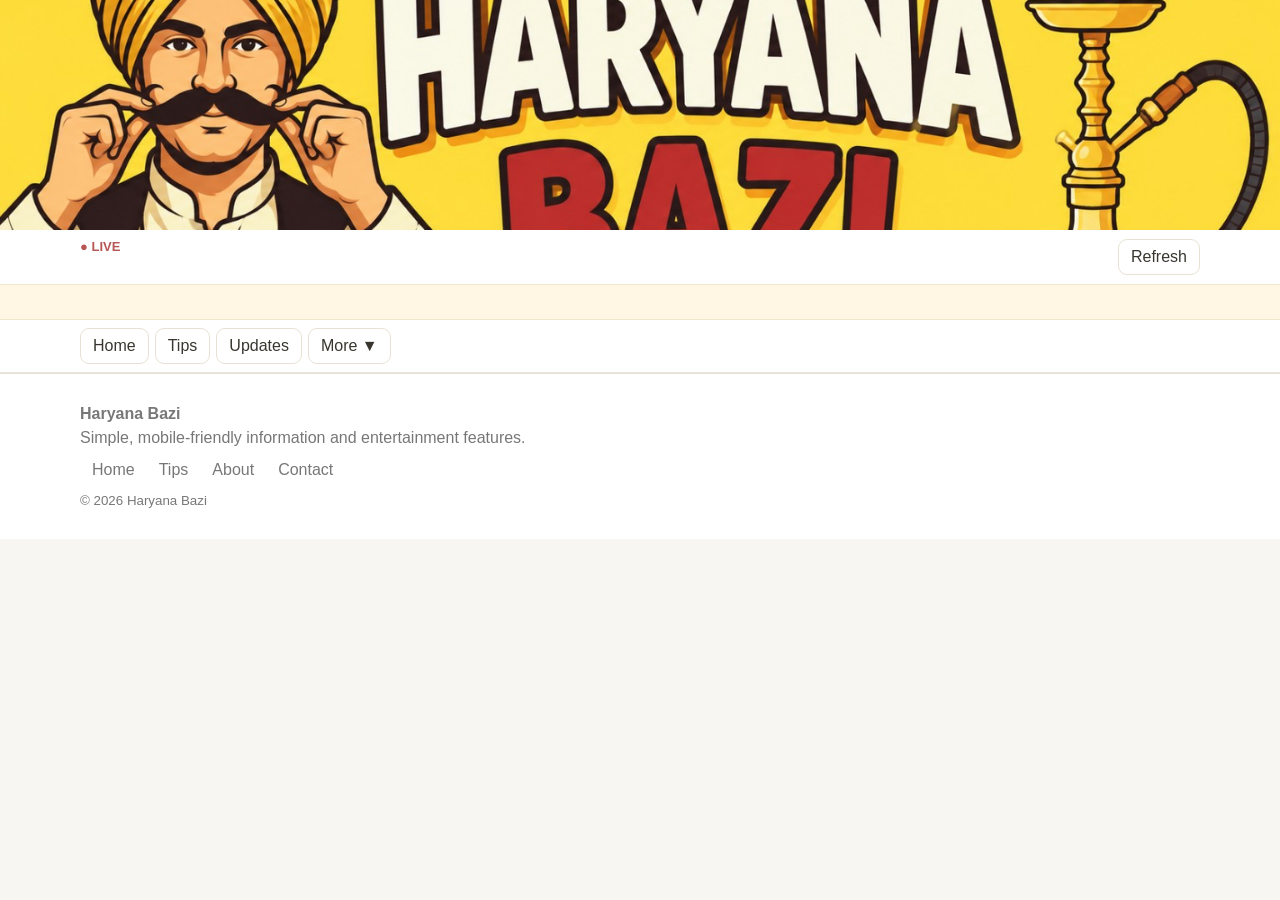
<file: index.html>
<!doctype html><html lang="en"><head><meta charset="utf-8"><meta name="viewport" content="width=device-width,initial-scale=1"><title>Haryana Bazi</title><link rel="stylesheet" href="style.css"></head><body><header><div class="banner"><img src="assets/banner.svg" alt="Haryana Bazi"></div><div class="bar"><b>● LIVE</b><button id="refresh">Refresh</button></div><div class="ticker"><span id="news"></span></div><nav><button data-page="home">Home</button><button data-page="tips">Tips</button><button data-page="updates">Updates</button><div class="drop"><button id="more">More ▼</button><div id="menu"><button data-page="lucky">Lucky Number</button><button data-page="voting">Voting</button><button data-page="old">Old Information</button><button data-page="patti">Patti</button><button data-page="about">About</button><button data-page="contact">Contact</button></div></div></nav></header><main><section id="home" class="page"><div class="date" id="date"></div><article class="card center"><small>TODAY</small><h1 id="todayTitle"></h1><p id="today"></p><small id="updated"></small></article><div class="cols"><article class="card"><h2>Tips</h2><div id="tipsPreview"></div><button data-page="tips">View all →</button></article><article class="card"><h2>Updates</h2><div id="updatesPreview"></div><button data-page="updates">View all →</button></article></div></section><section id="tips" class="page"><h1>Tips</h1><div id="tipsList"></div></section><section id="updates" class="page"><h1>Updates</h1><div id="updatesList"></div></section><section id="lucky" class="page center"><h1>Lucky Number</h1><p>Random entertainment feature — no money or wagering.</p><article class="card"><div class="pointer">▼</div><div class="wheel" id="wheel"><span>0</span><span>1</span><span>2</span><span>3</span><span>4</span><span>5</span><span>6</span><span>7</span><span>8</span><span>9</span><b>HB</b></div><button class="primary" id="spin">SPIN</button><h2 id="spinResult"></h2></article></section><section id="voting" class="page"><h1>Voting</h1><p>Select one number from 0–9.</p><article class="card"><div class="numbers" id="numbers"></div><button class="primary" id="vote">Vote Confirm</button><p id="voteMsg"></p></article><article class="card"><h2>Vote Results</h2><table><thead><tr><th>Number</th><th>Votes</th><th>Percentage</th></tr></thead><tbody id="results"></tbody></table></article></section><section id="old" class="page"><h1>Old Information</h1><article class="card"><input id="search" placeholder="Search..."><div id="oldList"></div></article></section><section id="patti" class="page"><h1>Patti Information</h1><article class="card"><img class="patti" src="assets/patti.svg" alt="Patti"><table><thead><tr><th>Number</th><th>Information</th><th>Description</th></tr></thead><tbody id="pattiTable"></tbody></table></article></section><section id="about" class="page"><h1 id="aboutTitle"></h1><article class="card" id="about"></article></section><section id="contact" class="page"><h1 id="contactTitle"></h1><article class="card" id="contact"></article></section></main><footer><b>Haryana Bazi</b><p id="bio"></p><div><button data-page="home">Home</button><button data-page="tips">Tips</button><button data-page="about">About</button><button data-page="contact">Contact</button></div><small>© <span id="year"></span> Haryana Bazi</small></footer><script src="data.js"></script><script src="script.js"></script></body></html>
</file>
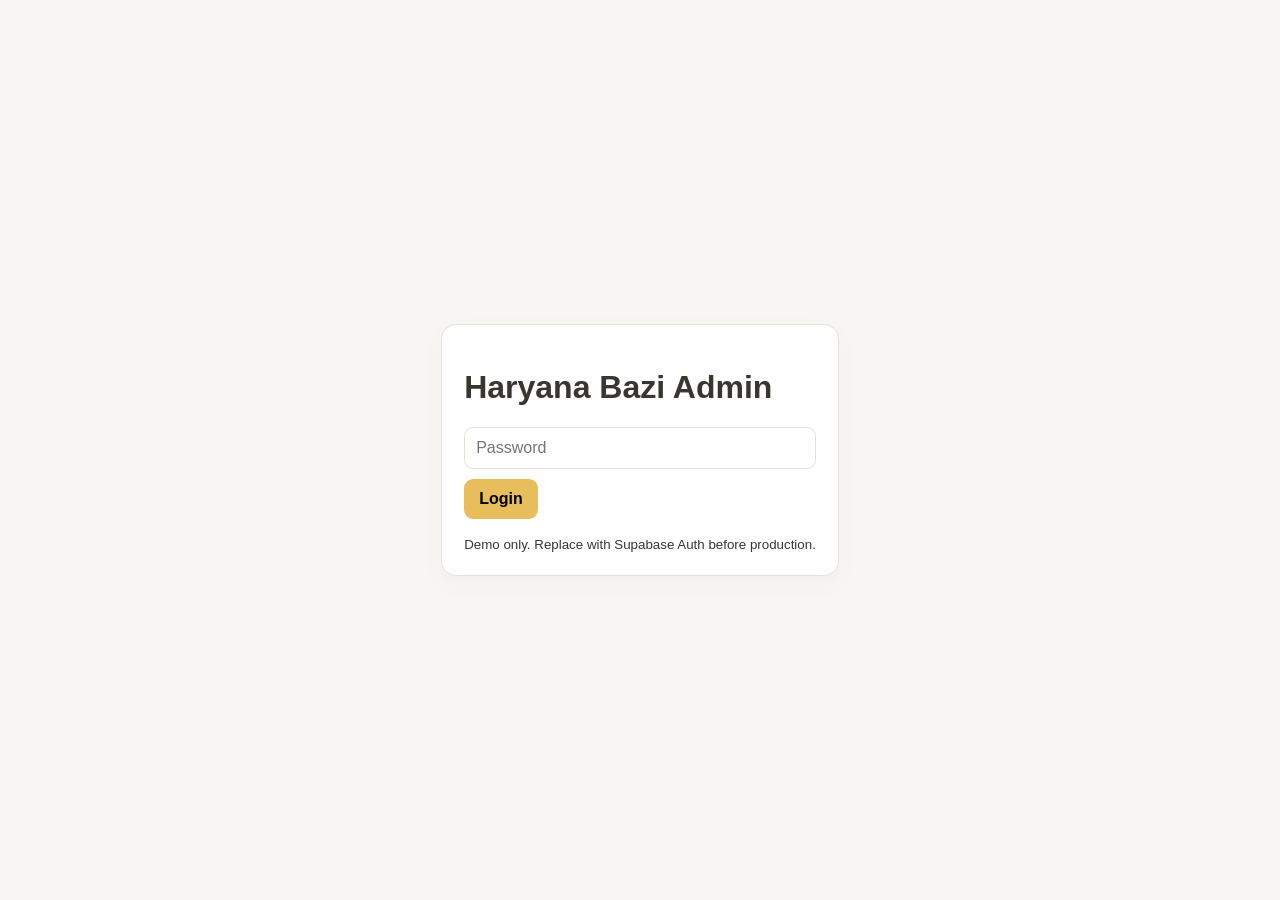
<file: admin.html>
<!doctype html><html><head><meta charset="utf-8"><meta name="viewport" content="width=device-width,initial-scale=1"><title>Haryana Bazi Admin</title><link rel="stylesheet" href="/admin.css"></head><body><div class=login id=login><div><h1>Haryana Bazi Admin</h1><input id=pass type=password placeholder="Password"><button id=loginBtn>Login</button><p id=msg></p><small>Demo only. Replace with Supabase Auth before production.</small></div></div><div id=app hidden><header><b>Haryana Bazi Admin</b><button id=logout>Logout</button></header><main><aside><button data-tab=today>Today</button><button data-tab=tips>Tips</button><button data-tab=updates>Updates</button><button data-tab=news>News</button><button data-tab=old>Old</button><button data-tab=patti>Patti</button><button data-tab=about>About</button><button data-tab=contact>Contact</button><button data-tab=settings>Settings</button></aside><section id=panel></section></main></div><script src="/data.js"></script><script src="/admin.js"></script></body></html>
</file>
<file: style.css>
*{box-sizing:border-box}body{margin:0;background:#f7f6f2;color:#38362f;font-family:Arial,sans-serif}button,input{font:inherit}header{position:sticky;top:0;z-index:10;background:#fff;border-bottom:1px solid #e9e5dc}.banner img{width:100%;max-height:230px;object-fit:cover;display:block}.bar,nav,main{width:min(1120px,calc(100% - 24px));margin:auto}.bar{display:flex;justify-content:space-between;padding:9px 0}.bar b{font-size:13px;color:#b85656}.bar b:first-letter{animation:p 1s infinite}@keyframes p{50%{opacity:.3}}button{border:1px solid #e8e2d4;background:#fff;border-radius:9px;padding:8px 12px;cursor:pointer;color:#38362f}button:hover{background:#fff5d9}.ticker{overflow:hidden;white-space:nowrap;background:#fff7e3;border-block:1px solid #f0e6cb}.ticker span{display:inline-block;padding:8px 0 8px 100%;animation:t 20s linear infinite}@keyframes t{to{transform:translateX(-100%)}}nav{display:flex;gap:6px;padding:8px 0}.drop{position:relative}#menu{display:none;position:absolute;right:0;top:42px;background:white;border:1px solid #e8e2d4;border-radius:12px;padding:6px;min-width:180px;box-shadow:0 8px 25px #00000010}#menu.open{display:block}#menu button{display:block;width:100%;text-align:left;border:0}.page{display:none;padding:25px 0}.page.active{display:block}h1{font-size:28px}.center{text-align:center}.card{background:#fff;border:1px solid #e8e2d4;border-radius:15px;padding:20px;margin:14px 0;box-shadow:0 6px 22px #00000008}.date{text-align:center;color:#777;margin:15px}.cols{display:grid;grid-template-columns:1fr 1fr;gap:14px}.item{border:1px solid #eee9df;border-radius:11px;padding:13px;margin:8px 0}.item small{color:#888}.primary{background:#e8bd5c;border:0;font-weight:800;padding:12px 24px}.wheel{width:280px;height:280px;margin:auto;border:9px solid #eadfbe;border-radius:50%;position:relative;background:conic-gradient(#fff 0 36deg,#f5ead0 36deg 72deg,#fff 72deg 108deg,#f5ead0 108deg 144deg,#fff 144deg 180deg,#f5ead0 180deg 216deg,#fff 216deg 252deg,#f5ead0 252deg 288deg,#fff 288deg 324deg,#f5ead0 324deg);transition:transform 4.2s cubic-bezier(.12,.72,.15,1)}.wheel span{position:absolute;left:50%;top:50%;font-weight:800}.wheel span:nth-child(1){transform:translate(-8px,-110px)}.wheel span:nth-child(2){transform:translate(65px,-87px)}.wheel span:nth-child(3){transform:translate(105px,-35px)}.wheel span:nth-child(4){transform:translate(105px,30px)}.wheel span:nth-child(5){transform:translate(65px,85px)}.wheel span:nth-child(6){transform:translate(-8px,110px)}.wheel span:nth-child(7){transform:translate(-75px,85px)}.wheel span:nth-child(8){transform:translate(-110px,30px)}.wheel span:nth-child(9){transform:translate(-110px,-35px)}.wheel span:nth-child(10){transform:translate(-75px,-87px)}.wheel b{position:absolute;inset:0;margin:auto;width:55px;height:55px;border-radius:50%;background:#fff;border:4px solid #e8bd5c;display:grid;place-items:center}.pointer{font-size:24px;margin-bottom:-4px}.numbers{display:grid;grid-template-columns:repeat(5,1fr);gap:10px}.numbers button{aspect-ratio:1;border-radius:50%;font-size:20px;font-weight:800}.numbers button.selected{background:#e8bd5c;border-color:#e8bd5c}table{width:100%;border-collapse:collapse}th,td{padding:10px;border-bottom:1px solid #eee9df;text-align:center}th{background:#fff7e3}.patti{max-width:100%;display:block;margin:auto auto 18px;border-radius:10px}input{width:100%;padding:11px;border:1px solid #e8e2d4;border-radius:9px}footer{background:#fff;border-top:1px solid #e8e2d4;padding:25px 12px;color:#777}footer>div,footer p,footer b,footer small{display:block;max-width:1120px;margin:6px auto}footer button{border:0;background:none;color:#777}@media(max-width:650px){.banner img{max-height:175px}.cols{grid-template-columns:1fr}.wheel{width:235px;height:235px}.wheel span:nth-child(1){transform:translate(-8px,-90px)}.wheel span:nth-child(2){transform:translate(53px,-73px)}.wheel span:nth-child(3){transform:translate(83px,-28px)}.wheel span:nth-child(4){transform:translate(83px,24px)}.wheel span:nth-child(5){transform:translate(53px,72px)}.wheel span:nth-child(6){transform:translate(-8px,90px)}.wheel span:nth-child(7){transform:translate(-65px,72px)}.wheel span:nth-child(8){transform:translate(-92px,24px)}.wheel span:nth-child(9){transform:translate(-92px,-28px)}.wheel span:nth-child(10){transform:translate(-65px,-73px)}}
</file>
<file: admin.css>
*{box-sizing:border-box}body{margin:0;background:#f7f6f2;color:#38362f;font-family:Arial,sans-serif}button,input,textarea{font:inherit}.login{min-height:100vh;display:grid;place-items:center;padding:20px}.login>div,.panel{background:#fff;border:1px solid #e8e2d4;border-radius:15px;padding:22px;box-shadow:0 8px 25px #00000008}.login input{display:block;width:100%;padding:11px;margin:10px 0;border:1px solid #e8e2d4;border-radius:9px}.login button,.save{background:#e8bd5c;border:0;border-radius:9px;padding:11px 15px;font-weight:800}header{padding:15px 20px;background:#fff;border-bottom:1px solid #e8e2d4;display:flex;justify-content:space-between}main{width:min(1150px,calc(100% - 24px));margin:20px auto;display:grid;grid-template-columns:200px 1fr;gap:15px}aside{background:#fff;border:1px solid #e8e2d4;border-radius:14px;padding:8px;display:grid;gap:5px;height:max-content}aside button{border:0;text-align:left;background:#fff;padding:10px;border-radius:8px}aside button:hover{background:#fff5d9}.form input,.form textarea{display:block;width:100%;padding:11px;margin:7px 0 12px;border:1px solid #e8e2d4;border-radius:9px}.row{display:grid;grid-template-columns:1fr 1fr;gap:10px}.item{border:1px solid #eee9df;border-radius:10px;padding:10px;margin:8px 0;display:flex;justify-content:space-between}@media(max-width:700px){main{grid-template-columns:1fr}aside{display:flex;overflow:auto}aside button{white-space:nowrap}}
</file>
